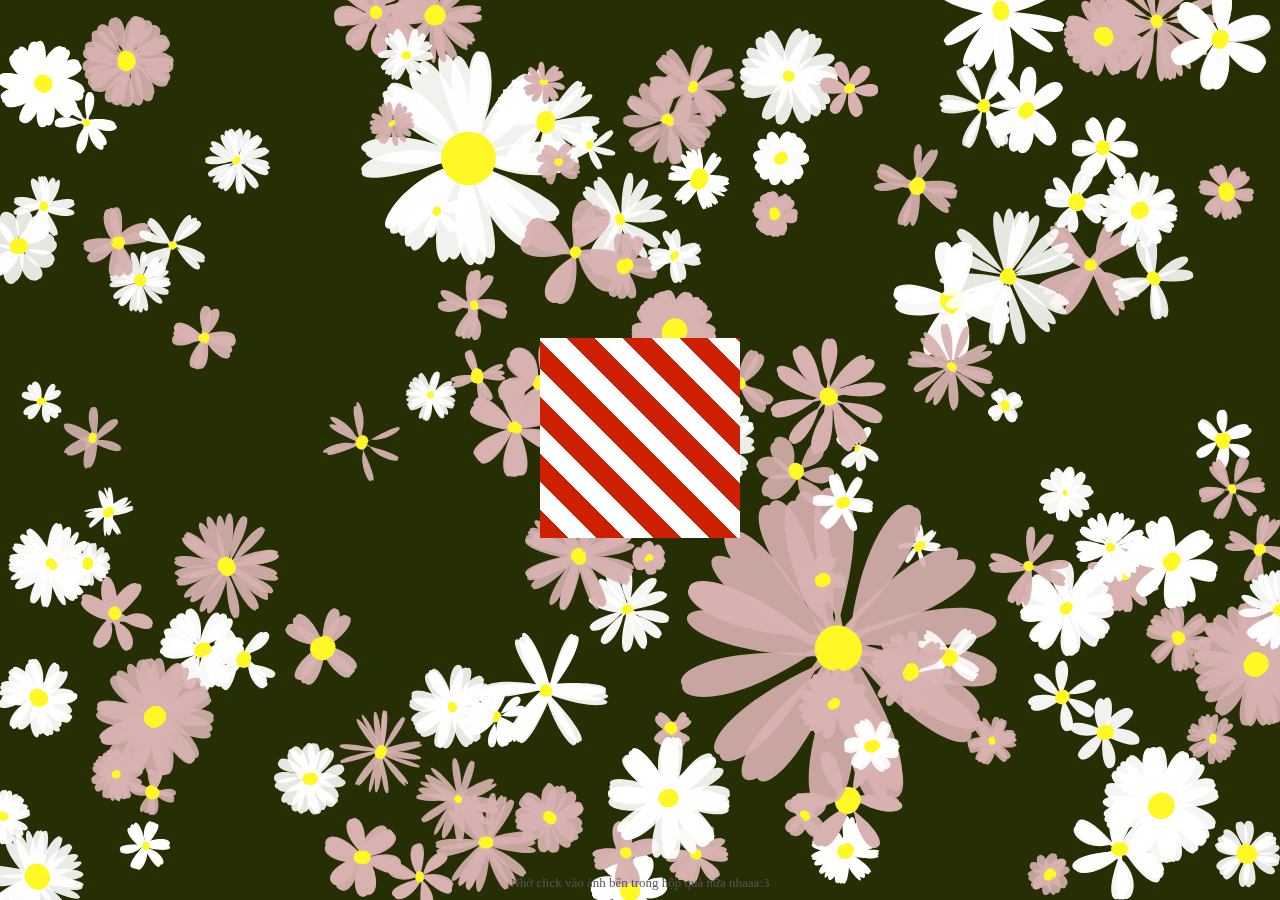
<file: index.html>
<html lang="en">

<head>
    <meta charset="UTF-8">
    <meta http-equiv="X-UA-Compatible" content="IE=edge">
    <meta name="viewport" content="width=device-width, initial-scale=1.0">
    <title>Chúc mừng sinhh nhật:3</title>
    <link rel="stylesheet" href="canvas.css">
    <link rel="stylesheet" href="gif.css">
    <link rel="stylesheet" href="card.css">
    <link rel="stylesheet" href="index.css">
</head>

<body>
    <div class="parent">
        <canvas id="canvas"></canvas>
        <section class="above-fold">
            <div class="wrap-present">
                <div class="present-box" id="present">
                    <div class="present">
                        <div class="img-wrap" id="present-image">

                        </div>
                    </div>
                    <div class="side front"></div>
                    <div class="side back"></div>
                    <div class="side left"></div>
                    <div class="side right"></div>
                    <div class="side top">
                        <span class="to">
                            <span class="name" id="nametag">
                            </span>
                        </span>
                    </div>
                    <div class="side bottom"></div>
                </div>
            </div>
            <p class="info-text">Nhớ click vào ảnh bên trong hộp quà nữa nhaaa:3</p>
        </section>
        <div id="card">
            <h4>Gửi bạn niu cuteee!❤️</h4>

            <img
             src="HaChiii.jpg"
             class="hachi"
             />
            <h4>Happy Birthday!! Tất cả những ai sinh ra vào ngày hôm nay đều rất tuyệt vời đặc biệt là emm :> nhớn thêm 1 tuổi trưởng thành hơn và iu anhh hơn nhé, yêu emm!!!💘</h4>
        </div>
    </div>
</body>
<script src="canvas.js"></script>
<script src="gif.js"></script>

</html>
</file>
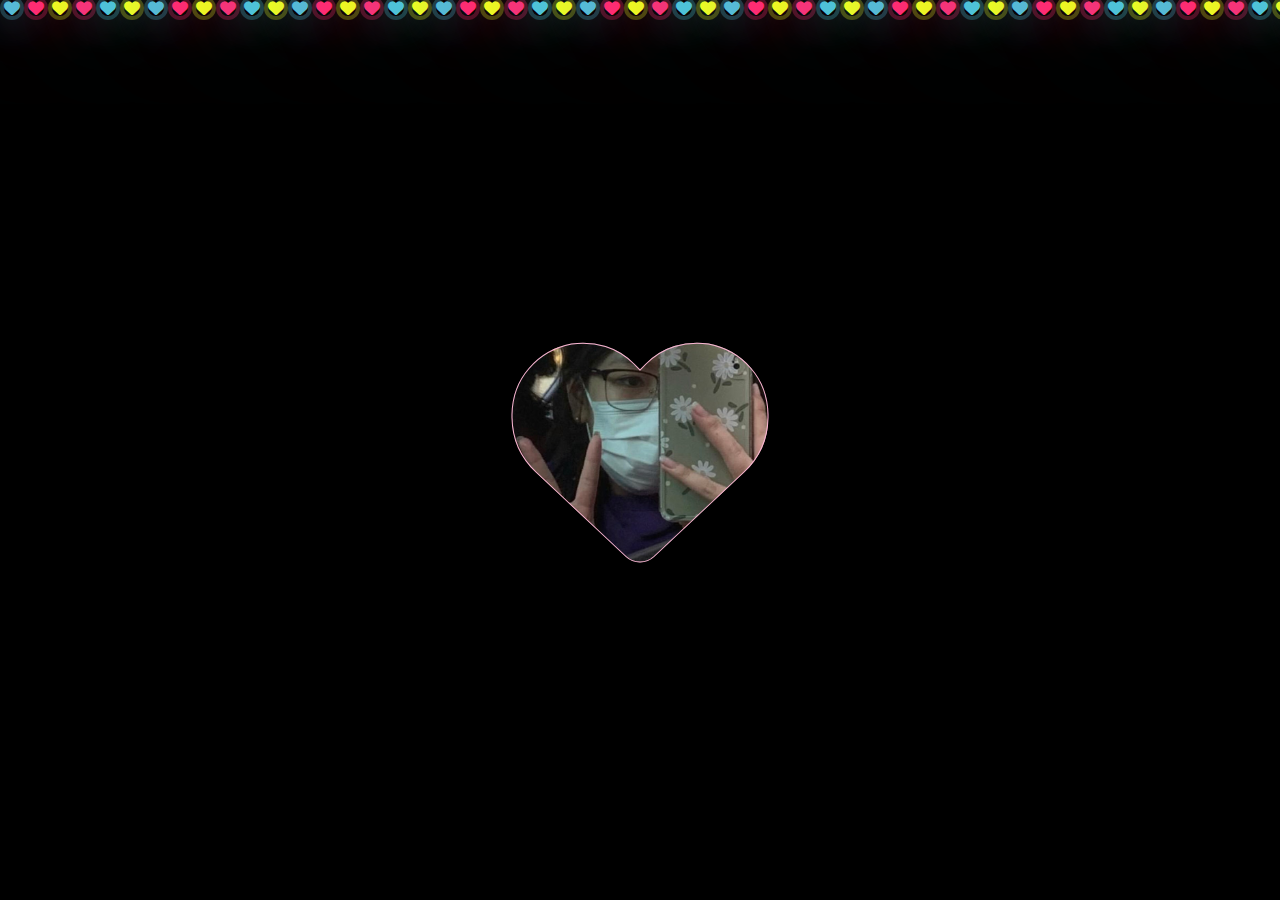
<file: hearttohachi.html>
<!DOCTYPE HTML PUBLIC "-//W3C//DTD HTML 4.0 Transitional//EN">
<HTML>

<HEAD>
    <TITLE>iuuu em:3</TITLE>
    <META NAME="Generator" CONTENT="EditPlus">
    <META NAME="Author" CONTENT="">
    <META NAME="Keywords" CONTENT="">
    <META NAME="Description" CONTENT="">
    <link rel="stylesheet" href="https://cdnjs.cloudflare.com/ajax/libs/font-awesome/6.2.0/css/all.min.css">
    <style>
        html,
        body {
            overflow: hidden;
            padding: 0;
            margin: 0;
            background: rgb(0, 0, 0);
        }

        canvas {
            position: absolute;
            width: 100%;
            height: 100%;
        }

        canvas {
            /* top: 50%;
            left: 50%; */
            z-index: 2;
            display: block;
            position: absolute;
            transform: translate(100%, 100%);
            animation: heart 1.0s ease infinite
        }

        @keyframes k {
            0% {
                background-color: rgb(199, 92, 158);
            }

            50% {
                background-color: rgb(177, 62, 93);
            }

            100% {
                background-color: rgb(199, 92, 158);
            }

        }

        #content {
            display: flex;
            flex-direction: column;
            justify-content: center;
            align-items: center;
            position: absolute;
            top: 50%;
            left: 50%;
            transform: translate(-50%, -50%);
            color: #ea80b0;
            font-size: 20px;
            z-index: 1;

        }

        img {
            animation: heart 1.0s ease infinite;

        }




        @keyframes heart {
            0% {
                transform: scale(1);
            }

            40% {
                transform: scale(1.2);
            }


            100% {
                transform: scale(1);
            }
        }

        .container {
            position: relative;
            width: 100%;
            height: 100vh;
            overflow: hidden;
        }

        .bubbles {
            position: relative;
            display: flex;
        }

        .bubbles span {
            position: relative;
            color: #4fc3dc;
            margin: 0 4px;
            border-radius: 50%;
            box-shadow: 0 0 0 4px #4fc3dc44, 0 0 40px #4fc3dc, 0 0 100px #4fc3dc;
            animation: bubble 15s linear infinite;
            animation-duration: calc(60s/var(--i));

        }

        @keyframes bubble {
            0% {
                transform: translateY(100vh) scale(0.9);
            }



        }

        .bubbles span:nth-child(even) {
            color: #ff2d75;
            box-shadow: 0 0 0 4px #ff2d7544, 0 0 50px #ff2d75, 0 0 100px #ff2d75;
        }

        .bubbles span:nth-child(3n) {
            color: #f0ff20;
            box-shadow: 0 0 0 4px #f0ff2044, 0 0 50px #f0ff2044, 0 0 100px #f0ff2044;
        }
/* đây nè, đổi cái link tô màu đỏ thành link ảnh mà bạn muốn*/
        .heart {
            width: 100%;
            height: 100%;
            font-size: 20vw;
            background-image: url('hàchii.jpg');
            background-size: 100%;
            -webkit-background-clip: text;
            -webkit-text-fill-color: transparent;
            -webkit-text-stroke: 1px #FAB6D3;
            animation: heart 1.0s ease infinite;

        }
    </style>
</HEAD>

<BODY>

    <canvas id="pinkboard">
        <canvas id="pinkboard">
        </canvas>
    </canvas>
    <script>
        /*
         * Settings
         */
        function myrun() {
            console.log("hello")
        }
        var settings = {
            particles: {
                length: 6000, // maximum amount of particles
                duration: 3, // particle duration in sec
                velocity: 180, // particle velocity in pixels/sec
                effect: -0.60, // play with this for a nice effect
                size: 12, // particle size in pixels
            },
        };

        /*
         * RequestAnimationFrame polyfill by Erik Möller
         */
        (function () {
            var b = 0;
            var c = ["ms", "moz", "webkit", "o"];
            for (var a = 0; a < c.length && !window.requestAnimationFrame; ++a) {
                window.requestAnimationFrame = window[c[a] + "RequestAnimationFrame"];
                window.cancelAnimationFrame = window[c[a] + "CancelAnimationFrame"] || window[c[a] + "CancelRequestAnimationFrame"]
            }
            if (!window.requestAnimationFrame) {
                window.requestAnimationFrame = function (h, e) {
                    var d = new Date().getTime();
                    var f = Math.max(0, 16 - (d - b));
                    var g = window.setTimeout(function () {
                        h(d + f)
                    }, f);
                    b = d + f;
                    return g
                }
            }
            if (!window.cancelAnimationFrame) {
                window.cancelAnimationFrame = function (d) {
                    clearTimeout(d)
                }
            }
        }());

        /*
         * Point class
         */
        var Point = (function () {
            function Point(x, y) {
                this.x = (typeof x !== 'undefined') ? x : 0;
                this.y = (typeof y !== 'undefined') ? y : 0;
            }
            Point.prototype.clone = function () {
                return new Point(this.x, this.y);
            };
            Point.prototype.length = function (length) {
                if (typeof length == 'undefined')
                    return Math.sqrt(this.x * this.x + this.y * this.y);
                this.normalize();
                this.x *= length;
                this.y *= length;
                return this;
            };
            Point.prototype.normalize = function () {
                var length = this.length();
                this.x /= length;
                this.y /= length;
                return this;
            };
            return Point;
        })();

        /*
         * Particle class
         */
        var Particle = (function () {
            function Particle() {
                this.position = new Point();
                this.velocity = new Point();
                this.acceleration = new Point();
                this.age = 0;
            }
            Particle.prototype.initialize = function (x, y, dx, dy) {
                this.position.x = x;
                this.position.y = y;
                this.velocity.x = dx;
                this.velocity.y = dy;
                this.acceleration.x = dx * settings.particles.effect;
                this.acceleration.y = dy * settings.particles.effect;
                this.age = 0;
            };
            Particle.prototype.update = function (deltaTime) {
                this.position.x += this.velocity.x * deltaTime;
                this.position.y += this.velocity.y * deltaTime;
                this.velocity.x += this.acceleration.x * deltaTime;
                this.velocity.y += this.acceleration.y * deltaTime;
                this.age += deltaTime;
            };
            Particle.prototype.draw = function (context, image) {
                function ease(t) {
                    return (--t) * t * t + 1;
                }
                var size = image.width * ease(this.age / settings.particles.duration);
                context.globalAlpha = 1 - this.age / settings.particles.duration;
                context.drawImage(image, this.position.x - size / 2, this.position.y - size / 2, size, size);
            };
            return Particle;
        })();

        /*
         * ParticlePool class
         */
        var ParticlePool = (function () {
            var particles,
                firstActive = 0,
                firstFree = 0,
                duration = settings.particles.duration;

            function ParticlePool(length) {
                // create and populate particle pool
                particles = new Array(length);
                for (var i = 0; i < particles.length; i++)
                    particles[i] = new Particle();
            }
            ParticlePool.prototype.add = function (x, y, dx, dy) {
                particles[firstFree].initialize(x, y, dx, dy);

                // handle circular queue
                firstFree++;
                if (firstFree == particles.length) firstFree = 0;
                if (firstActive == firstFree) firstActive++;
                if (firstActive == particles.length) firstActive = 0;
            };
            ParticlePool.prototype.update = function (deltaTime) {
                var i;

                // update active particles
                if (firstActive < firstFree) {
                    for (i = firstActive; i < firstFree; i++)
                        particles[i].update(deltaTime);
                }
                if (firstFree < firstActive) {
                    for (i = firstActive; i < particles.length; i++)
                        particles[i].update(deltaTime);
                    for (i = 0; i < firstFree; i++)
                        particles[i].update(deltaTime);
                }

                // remove inactive particles
                while (particles[firstActive].age >= duration && firstActive != firstFree) {
                    firstActive++;
                    if (firstActive == particles.length) firstActive = 0;
                }


            };
            ParticlePool.prototype.draw = function (context, image) {
                // draw active particles
                if (firstActive < firstFree) {
                    for (i = firstActive; i < firstFree; i++)
                        particles[i].draw(context, image);
                }
                if (firstFree < firstActive) {
                    for (i = firstActive; i < particles.length; i++)
                        particles[i].draw(context, image);
                    for (i = 0; i < firstFree; i++)
                        particles[i].draw(context, image);
                }
            };
            return ParticlePool;
        })();

        /*
         * Putting it all together
         */
        (function (canvas) {
            var context = canvas.getContext('2d'),
                particles = new ParticlePool(settings.particles.length),
                particleRate = settings.particles.length / settings.particles.duration, // particles/sec
                time;

            // get point on heart with -PI <= t <= PI
            function pointOnHeart(t) {
                return new Point(
                    160 * Math.pow(Math.sin(t), 3),
                    130 * Math.cos(t) - 50 * Math.cos(2 * t) - 20 * Math.cos(3 * t) - 10 * Math.cos(4 * t) + 25
                );
            }

            // creating the particle image using a dummy canvas
            var image = (function () {
                var canvas = document.createElement('canvas'),
                    context = canvas.getContext('2d');
                canvas.width = settings.particles.size;
                canvas.height = settings.particles.size;
                // helper function to create the path
                function to(t) {
                    var point = pointOnHeart(t);
                    point.x = settings.particles.size / 3 + point.x * settings.particles.size / 550;
                    point.y = settings.particles.size / 3 - point.y * settings.particles.size / 550;
                    return point;
                }
                // create the path
                context.beginPath();
                var t = -Math.PI;
                var point = to(t);
                context.moveTo(point.x, point.y);
                while (t < Math.PI) {
                    t += 0.01; // baby steps!
                    point = to(t);
                    context.lineTo(point.x, point.y);
                }
                context.closePath();
                // create the fill
                context.fillStyle = '#ea80b0';
                context.fill();

                // create the image
                var image = new Image();
                image.src = canvas.toDataURL();
                return image;
            })();

            // render that thing!
            function render() {
                // next animation frame
                requestAnimationFrame(render);

                // update time
                var newTime = new Date().getTime() / 800,
                    deltaTime = newTime - (time || newTime);
                time = newTime;

                // clear canvas
                context.clearRect(0, 0, canvas.width, canvas.height);

                // create new particles
                var amount = particleRate * deltaTime;
                for (var i = 0; i < amount; i++) {
                    var pos = pointOnHeart(Math.PI - 2 * Math.PI * Math.random());
                    var dir = pos.clone().length(settings.particles.velocity);
                    particles.add(canvas.width / 2 + pos.x, canvas.height / 2 - pos.y, dir.x, -dir.y);
                }

                // update and draw particles
                particles.update(deltaTime);
                particles.draw(context, image);
            }


            // handle (re-)sizing of the canvas
            function onResize() {
                canvas.width = canvas.clientWidth;
                canvas.height = canvas.clientHeight;
            }
            window.onresize = onResize;

            // delay rendering bootstrap
            setTimeout(function () {
                onResize();
                render();
            }, 10);
        })(document.getElementById('pinkboard'));

    </script>
    <div id="content">
        <i class="fa-solid fa-heart heart "></i>
    </div>
    <div class="container">
        <div class="bubbles">
            <span style="--i:11"><i class="fa-solid fa-heart "></i> </span>
            <span style="--i:25"><i class="fa-solid fa-heart "></i> </span>
            <span style="--i:12"><i class="fa-solid fa-heart "></i> </span>
            <span style="--i:54"><i class="fa-solid fa-heart "></i> </span>
            <span style="--i:18"><i class="fa-solid fa-heart "></i> </span>
            <span style="--i:29"><i class="fa-solid fa-heart "></i> </span>
            <span style="--i:18"><i class="fa-solid fa-heart "></i> </span>
            <span style="--i:11"><i class="fa-solid fa-heart "></i> </span>
            <span style="--i:15"><i class="fa-solid fa-heart "></i> </span>
            <span style="--i:18"><i class="fa-solid fa-heart "></i> </span>
            <span style="--i:29"><i class="fa-solid fa-heart "></i> </span>
            <span style="--i:54"><i class="fa-solid fa-heart "></i> </span>
            <span style="--i:48"><i class="fa-solid fa-heart "></i> </span>
            <span style="--i:29"><i class="fa-solid fa-heart "></i> </span>
            <span style="--i:25"><i class="fa-solid fa-heart "></i> </span>
            <span style="--i:79"><i class="fa-solid fa-heart "></i> </span>
            <span style="--i:12"><i class="fa-solid fa-heart "></i> </span>
            <span style="--i:2"><i class="fa-solid fa-heart "></i> </span>
            <span style="--i:9"><i class="fa-solid fa-heart "></i> </span>
            <span style="--i:16"><i class="fa-solid fa-heart "></i> </span>
            <span style="--i:1"><i class="fa-solid fa-heart "></i> </span>
            <span style="--i:0"><i class="fa-solid fa-heart "></i> </span>
            <span style="--i:5"><i class="fa-solid fa-heart "></i> </span>
            <span style="--i:7"><i class="fa-solid fa-heart "></i> </span>
            <span style="--i:24"><i class="fa-solid fa-heart "></i> </span>
            <span style="--i:11"><i class="fa-solid fa-heart "></i> </span>
            <span style="--i:25"><i class="fa-solid fa-heart "></i> </span>
            <span style="--i:12"><i class="fa-solid fa-heart "></i> </span>
            <span style="--i:54"><i class="fa-solid fa-heart "></i> </span>
            <span style="--i:18"><i class="fa-solid fa-heart "></i> </span>
            <span style="--i:29"><i class="fa-solid fa-heart "></i> </span>
            <span style="--i:18"><i class="fa-solid fa-heart "></i> </span>
            <span style="--i:11"><i class="fa-solid fa-heart "></i> </span>
            <span style="--i:15"><i class="fa-solid fa-heart "></i> </span>
            <span style="--i:18"><i class="fa-solid fa-heart "></i> </span>
            <span style="--i:29"><i class="fa-solid fa-heart "></i> </span>
            <span style="--i:54"><i class="fa-solid fa-heart "></i> </span>
            <span style="--i:48"><i class="fa-solid fa-heart "></i> </span>
            <span style="--i:29"><i class="fa-solid fa-heart "></i> </span>
            <span style="--i:25"><i class="fa-solid fa-heart "></i> </span>
            <span style="--i:79"><i class="fa-solid fa-heart "></i> </span>
            <span style="--i:12"><i class="fa-solid fa-heart "></i> </span>
            <span style="--i:2"><i class="fa-solid fa-heart "></i> </span>
            <span style="--i:9"><i class="fa-solid fa-heart "></i> </span>
            <span style="--i:16"><i class="fa-solid fa-heart "></i> </span>
            <span style="--i:9"><i class="fa-solid fa-heart "></i> </span>
            <span style="--i:8"><i class="fa-solid fa-heart "></i> </span>
            <span style="--i:5"><i class="fa-solid fa-heart "></i> </span>
            <span style="--i:7"><i class="fa-solid fa-heart "></i> </span>
            <span style="--i:24"><i class="fa-solid fa-heart "></i> </span>
            <span style="--i:29"><i class="fa-solid fa-heart "></i> </span>
            <span style="--i:54"><i class="fa-solid fa-heart "></i> </span>
            <span style="--i:48"><i class="fa-solid fa-heart "></i> </span>
            <span style="--i:29"><i class="fa-solid fa-heart "></i> </span>
            <span style="--i:25"><i class="fa-solid fa-heart "></i> </span>
            <span style="--i:79"><i class="fa-solid fa-heart "></i> </span>
            <span style="--i:12"><i class="fa-solid fa-heart "></i> </span>
            <span style="--i:18"><i class="fa-solid fa-heart "></i> </span>
            <span style="--i:15"><i class="fa-solid fa-heart "></i> </span>
            <span style="--i:16"><i class="fa-solid fa-heart "></i> </span>
            <span style="--i:21"><i class="fa-solid fa-heart "></i> </span>
            <span style="--i:36"><i class="fa-solid fa-heart "></i> </span>
            <span style="--i:10"><i class="fa-solid fa-heart "></i> </span>
            <span style="--i:7"><i class="fa-solid fa-heart "></i> </span>
            <span style="--i:24"><i class="fa-solid fa-heart "></i> </span>
</file>
<file: canvas.css>
canvas {
    height: 100vh;
    width: 100vw;
  }
</file>
<file: gif.css>
html, body {
    margin: 0;
  }
  
  .above-fold {
    height: 100vh;
    width: 100vw;
    padding: 0;
    margin: 0;
    perspective: 800px;
    perspective-origin: 50% 200px;
    display: flex;
    flex-wrap: wrap;
    position: relative;
  }
  .above-fold .info-text {
    width: 100%;
    display: block;
    text-align: center;
    margin: 0;
    padding: 0;
    color: #555;
    font-family: "Avenir";
    font-weight: 100;
    font-size: 13px;
    height: 25px;
    align-self: flex-end;
  }
  
  .wrap-present {
    width: 100%;
    display: flex;
    align-self: flex-end;
  }
  
  .present-box {
    transform-style: preserve-3d;
    width: 200px;
    height: 200px;
    margin: auto;
    -webkit-animation: rotate 11s alternate linear infinite;
            animation: rotate 11s alternate linear infinite;
    cursor: pointer;
  }
  .present-box:hover {
    -webkit-animation: staticFront 700ms ease forwards;
            animation: staticFront 700ms ease forwards;
  }
  .present-box.open {
    /*&>.side.top{
        opacity: .2;
    }*/
    -webkit-animation: zoomIn 1s ease-in forwards;
            animation: zoomIn 1s ease-in forwards;
    transform: rotateX(-103deg) rotateY(-180deg);
    transition: transform 400ms;
  }
  .present-box.open .present {
    pointer-events: auto;
    visibility: visible;
  }
  .present-box.open .present .img-wrap {
    opacity: 1;
    transition: transform 600ms 800ms, opacity 800ms 200ms;
    transform: translateZ(0px);
  }
  .present-box.open > .side {
    opacity: 0.3;
    transition: opacity 500ms 600ms;
  }
  .present-box.open > .side.back {
    opacity: 0.7;
    transform: translateZ(-101px) rotateY(180deg);
  }
  .present-box.open > .side.front {
    transition: transform 800ms 0s, opacity 500ms 600ms, width 600ms 600ms;
    transform: translateZ(100px) rotateY(190deg) translateX(0px);
    transform-origin: 0% 0%;
    opacity: 0.3;
    width: 0;
  }
  
  .present-box .present {
    position: absolute;
    width: 200px;
    height: 200px;
    z-index: 50;
    transform: rotateY(-180deg) rotateX(180deg) translateZ(-100px);
    display: flex;
    perspective: 600px;
    pointer-events: none;
    visibility: hidden;
  }
  .present-box .present > .img-wrap {
    width: 200px;
    align-self: center;
    transition: transform 400ms;
    opacity: 0;
    transform: translateZ(-80px);
  }
  .present-box .present > .img-wrap a {
    transition: transform 300ms;
    position: relative;
    display: block;
    transform: scale(0.94);
  }
  .present-box .present > .img-wrap a:hover {
    transform: scale(1);
  }
  .present-box .present > .img-wrap img {
    max-width: 100%;
    height: auto;
  }
  
  .present-box > .side {
    width: 200px;
    height: 200px;
    position: absolute;
    display: block;
    background: repeating-linear-gradient(45deg, #cc2000, #cc2000 20px, #ffffff 20px, #ffffff 40px);
    top: 0;
    left: 0;
    transition: transform 400ms;
  }
  .present-box > .side.back {
    transform: translateZ(-100px) rotateY(180deg);
  }
  .present-box > .side.right {
    transform: rotateY(-270deg) translateX(100px);
    transform-origin: top right;
  }
  .present-box > .side.left {
    transform: rotateY(270deg) translateX(-100px);
    transform-origin: center left;
  }
  .present-box > .side.top {
    transform: rotateX(-90deg) translateY(-100px);
    transform-origin: top center;
    transform-style: preserve-3d;
    perspective: 100px;
    text-align: center;
  }
  .present-box > .side.top .to {
    display: inline-block;
    font-family: cursive;
    position: relative;
    padding: 10px 10px 30px 10px;
    border: 5px dotted #ff6666;
    border-width: 2px;
    background: #fff;
    margin: auto;
    transform: translateZ(-2px) translateY(50px);
  }
  .present-box > .side.top .to:after {
    content: "Happy Birthdayyy!!";
    display: inline-block;
    transform: rotateY(180deg);
    color: #990000;
  }
  .present-box > .side.top .to .name {
    display: block;
    position: absolute;
    transform: translateY(20px) rotateY(180deg) translateX(10px);
    text-align: center;
    width: 100%;
    font-size: 1.1rem;
    color: green;
  }
  .present-box > .side.bottom {
    transform: rotateX(90deg) translateY(100px);
    transform-origin: bottom center;
  }
  .present-box > .side.front {
    transform: translateZ(100px);
  }
  
  @-webkit-keyframes rotate {
    100% {
      transform: rotateY(-360deg) rotateX(180deg);
    }
  }
  
  @keyframes rotate {
    100% {
      transform: rotateY(-360deg) rotateX(180deg);
    }
  }
  @-webkit-keyframes staticFront {
    100% {
      transform: rotateX(-100deg) rotateY(-180deg);
    }
  }
  @keyframes staticFront {
    100% {
      transform: rotateX(-100deg) rotateY(-180deg);
    }
  }
  @-webkit-keyframes zoomIn {
    50% {
      transform: rotateX(-143deg) rotateY(-180deg) translateZ(-15px);
    }
    100% {
      transform: rotateX(-167deg) rotateY(-180deg) translateZ(-15px) scale(1.2);
    }
  }
  @keyframes zoomIn {
    50% {
      transform: rotateX(-143deg) rotateY(-180deg) translateZ(-15px);
    }
    100% {
      transform: rotateX(-167deg) rotateY(-180deg) translateZ(-15px) scale(1.2);
    }
  }
</file>
<file: card.css>
#card {
    margin: 8%;
    position: absolute;
    height: auto;
    width: 350px;
    border-radius: 10px;
    background-color: rgb(0, 0, 0);
    background-image: url("backgr.jpg");
    background-size: 50vh, 70vh;
    box-shadow: 0px 0px 20px red;
    transform: rotate(5deg);
    top: 0px;
    opacity: 0;
    left: -200%;
}

.hachi {
    margin: auto;
    padding: 5%;
    display: block;
    border-radius: 50%;
    box-shadow: 0 4px 8px 0 red;
    width: 100px;
    height: 100px;
}

h4 {
    text-align: center;
    -webkit-text-fill-color: rgba(0, 200, 200, 0.1);
    -webkit-background-clip: text;
    background-image: url("https://i.pinimg.com/originals/20/21/7f/20217f7fa2c9701b8128d8fb153a4db9.gif");
    font-family: 'Allura', cursive;
    padding: -2%;
    font-size: 19px;
    overflow: hidden;
}

.card-show{
    opacity: 1 !important;
    left: 0 !important;
    transition: all 2s;
}
</file>
<file: index.css>
.parent{
    position: relative;
}

.above-fold{
    position: absolute;
    top: 50%;
    left: 50%;
    transform: translate(-50%, -50%);
}
</file>
